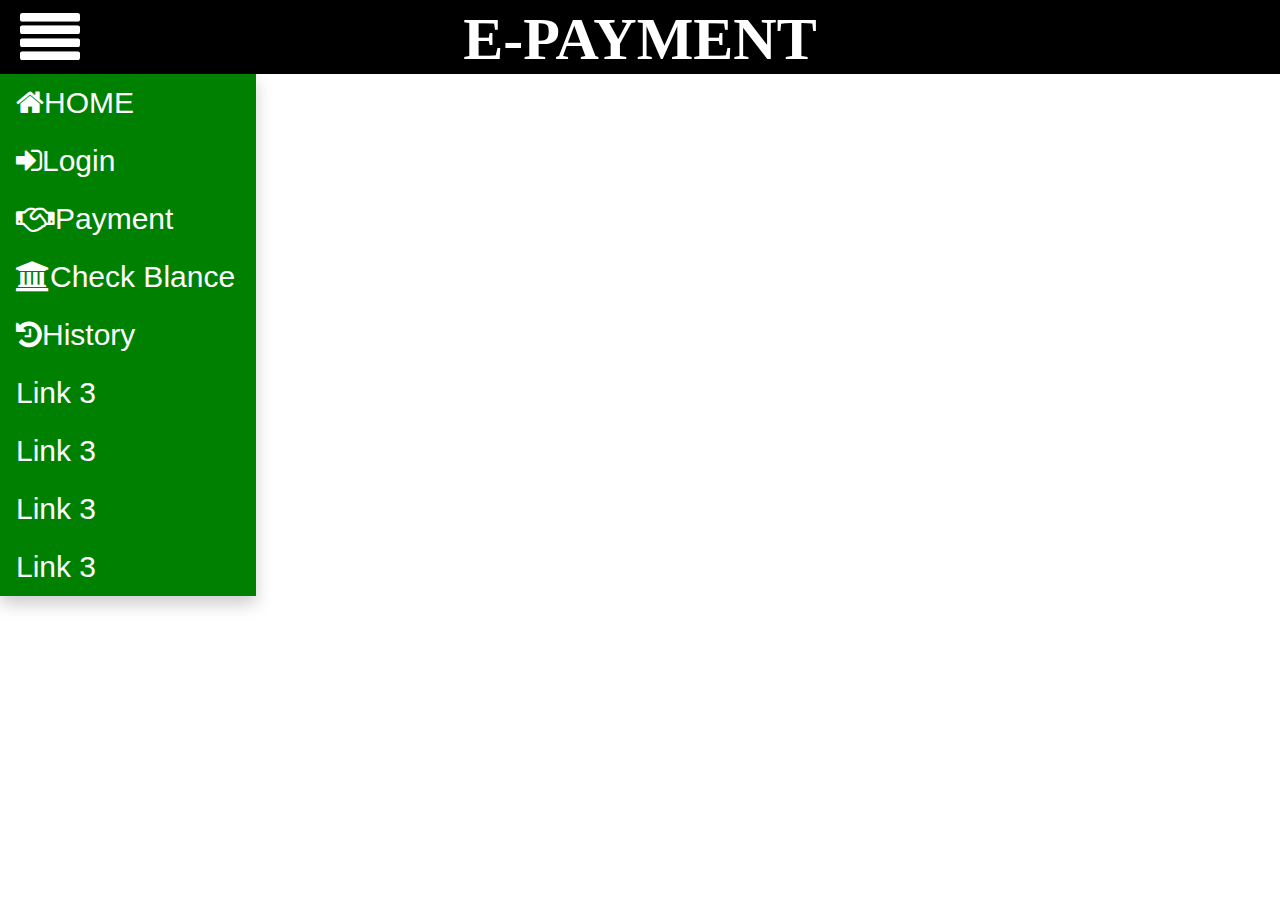
<file: index.html>
<!DOCTYPE html>
<html lang="en">
<head>
    <meta charset="UTF-8">
    <meta name="viewport" content="width=device-width, initial-scale=1.0">
    <meta http-equiv="X-UA-Compatible" content="ie=edge">
    <link rel="stylesheet" href="https://cdnjs.cloudflare.com/ajax/libs/font-awesome/4.7.0/css/font-awesome.min.css">
    <link rel="stylesheet" href="style.css">
    <title>Payment</title>
    </head>
<body>
    <div class="hed">
        <h1>E-PAYMENT</h1>
        </div>
        <div class="headeing">
        <i class="fa fa-align-justify" id="fu"></i>
    <div class="dropdown-content">
            <a href="payment.html" onclick="alert('This is active page')"><i class="fa fa-home"></i>HOME</a>
    <a href="project.html"><i class="fa fa-sign-in"></i>Login</a>
    <a href="#"><i class="fa fa-handshake-o"></i>Payment</a>
    <a href="#"><i class="fa fa-bank"></i>Check Blance</a>
    <a href="#" ><i class="fa fa-history"></i>History</a>
    <a href="#">Link 3</a>
    <a href="#">Link 3</a>
    <a href="#">Link 3</a>
    <a href="#">Link 3</a>
    </div>
    </div>

</body>
</html>
</file>
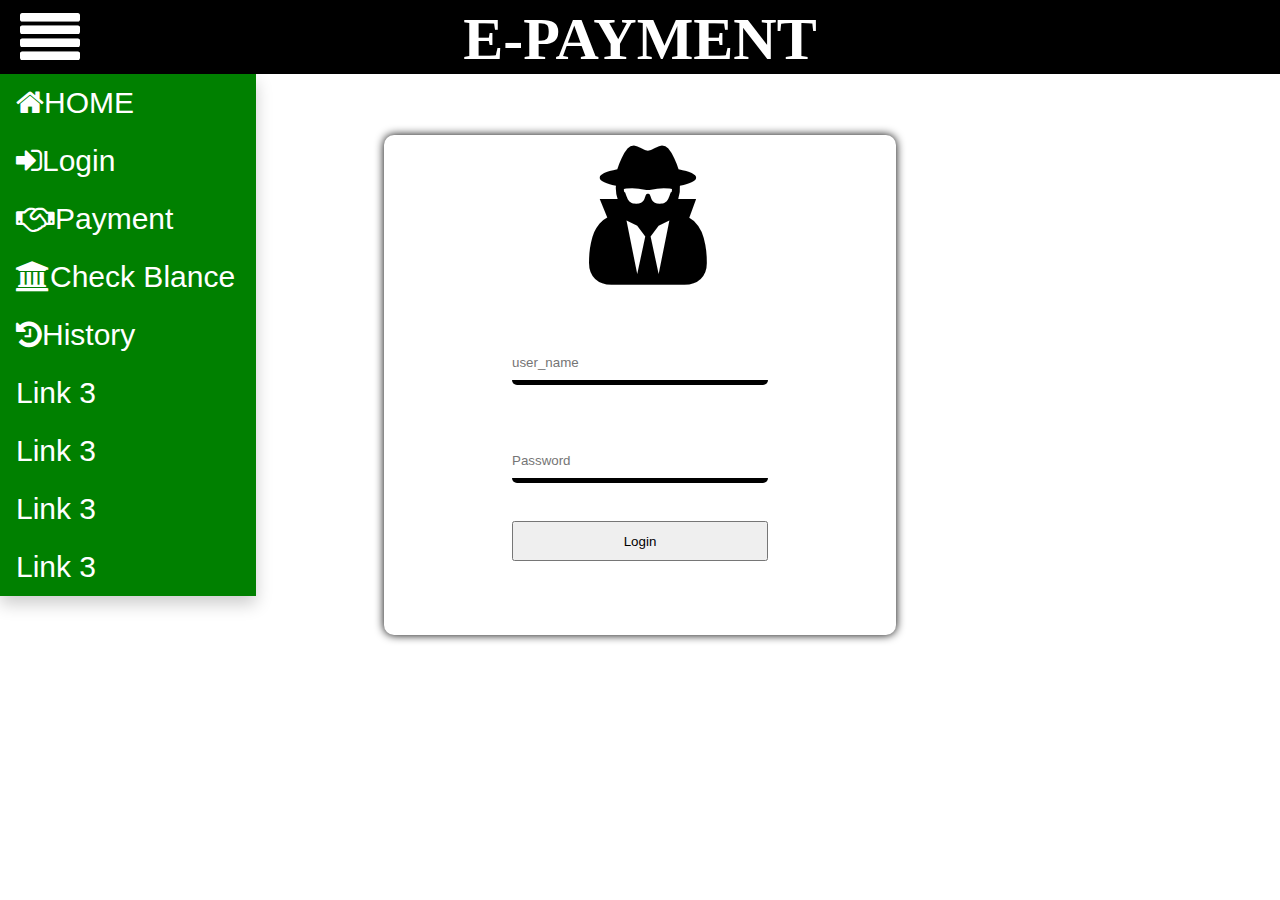
<file: project.html>
<html>
    <head>
            <link rel="stylesheet" href="https://cdnjs.cloudflare.com/ajax/libs/font-awesome/4.7.0/css/font-awesome.min.css">
            <link rel="stylesheet" href="style.css">
            <title>E-Payment</title>
    <head>
    
        <body>
                <div class="hed">
                        <h1>E-PAYMENT</h1>
                        </div>
                        <div class="headeing">
                            
                        <i class="fa fa-align-justify" id="fu"></i>
                            
                
                    <div class="dropdown-content">
                    <a href="payment.html"><i class="fa fa-home"></i>HOME</a>   
                    <a href="project.html" onclick="alert('this is active page')"><i class="fa fa-sign-in"></i>Login</a>
                    <a href="#"><i class="fa fa-handshake-o"></i>Payment</a>
                    <a href="#"><i class="fa fa-bank"></i>Check Blance</a>
                    <a href="#"><i class="fa fa-history"></i>History</a>
                    <a href="#">Link 3</a>
                    <a href="#">Link 3</a>
                    <a href="#">Link 3</a>
                    <a href="#">Link 3</a>
                    </div>
                    </div>
            <form>
            <div class="frame">
               <div class="i-frame"> <i class="fa fa-user-secret"></i></div>
               <p> user_name</p>
            <input type="text" placeholder="user_name" id="user-name" required><br><br>
            <p>Password</p>
            <input type="text" placeholder="Password" id="password" required><br><br>
            <button onclick="wap()">Login</button>
            </div>
            </form>
            <script>
                function wap(){
                   var user_name = document.getElementById("user-name").value;
                   var password = document.getElementById("password").value;
                   if(user_name == "Rashid" && password == "123")
                   {
                       window.open("https://www.w3schools.com/");
                   }
                   else{
                       alert("wrong login");
                   }
                  
                }
                </script>
        </body>
</html>
</file>
<file: style.css>
*{
        padding: 0;
        margin: 0;
        }
        .hed{
            background-color: black;
        }
        .headeing{
            margin-top: -69px;
            height: 100px;
            width: 5%;
        }
        #fu{
            color: white;
            font-size:60px;
            float: left;
            margin-top:10px;
            margin-left:20px;
            display: inline-block;
        }
        h1{
            text-align: center;
            font-size: 50px;
            padding-top: 5px;
            color: #ffffff;
        }
        .dropdown-content {
            display: none;
        position: absolute;
        font-family: sans-serif;
        background-color: green;
        min-width: 20%;
        box-shadow: 0px 8px 16px 0px rgba(0,0,0,0.2);
        z-index: 1;
        margin-top: 75px;
        }

        .dropdown-content a {
        color: white;
        font-size: 30px;
        padding: 12px 16px;
        text-decoration: none;
        display: block;
        }
        .dropdown-content a:hover{background-color: black;}
        .headeing:hover .dropdown-content{display: block;}
        #fu:hover {color: green;}
        
/* for login page */
             .frame{
                 width: 40%;
                 height: 500px;
                 position: absolute;
                 top: 15%;
                 left: 30%;
                 border-radius: 10px;
                 box-shadow:0px 0px 10px rgb(0, 0, 0);
                 background-color: #ffffff;
             }
             .fa-user-secret{
                 font-size: 150px;
                 color: black;
             }
             .i-frame{
                 width: 25%;
                 margin-left: 40%;
                 margin-top: 10px;
                 box-sizing: border-box;
             }
             input{
                 position: relative;
                 top:10px;
                 left:25%; 
                 width: 50%;
                 height: 40px;
                 border-top: 0px;
                 border-left: 0px;
                 border-right: 0px;
                 border-bottom: 5px solid black;
                 border-radius: 5px;
             }
             input:focus{
                 outline: none;
             }
             button{
                position: relative;
                 top:30px;
                 left:25%; 
                 width: 50%;
                 height: 40px;
             }
             p{
                 position: relative;
                 top:10px;
                 left:25%; 
                 width: 50%;
                 height: 40px;
                 font-family: 'Courier New', Courier, monospace;
                 color: #ffffff;
              }
               @media only screen and (min-width:768px){
                .hed{
                    background-color: black;
                }
                .headeing{
                    margin-top: -75px;
                    height: 100px;
                    width: 5%;
                }
                #fu{
                    color: white;
                    font-size:60px;
                    float: left;
                    margin-top:10px;
                    margin-left:20px;
                    display: inline-block;
                }
                h1{
                    text-align: center;
                    font-size: 60px;
                    padding-top: 5px;
                    color: #ffffff;
                }
                .dropdown-content {
                    display: none;
                position: absolute;
                font-family: sans-serif;
                background-color: green;
                min-width: 20%;
                box-shadow: 0px 8px 16px 0px rgba(0,0,0,0.2);
                z-index: 1;
                margin-top: 75px;
                }
        
                .dropdown-content a {
                color: white;
                font-size: 30px;
                padding: 12px 16px;
                text-decoration: none;
                display: block;
                }
                .dropdown-content a:hover{background-color: black;}
                .headeing:hover .dropdown-content{display: block;}
                #fu:hover {color: green;}
                
        /* for login page */
                     .frame{
                         width: 40%;
                         height: 500px;
                         position: absolute;
                         top: 15%;
                         left: 30%;
                         border-radius: 10px;
                         box-shadow:0px 0px 10px rgb(0, 0, 0);
                         background-color: #ffffff;
                     }
                     .fa-user-secret{
                         font-size: 150px;
                         color: black;
                     }
                     .i-frame{
                         width: 25%;
                         margin-left: 40%;
                         margin-top: 10px;
                         box-sizing: border-box;
                     }
                     input{
                         position: relative;
                         top:10px;
                         left:25%; 
                         width: 50%;
                         height: 40px;
                         border-top: 0px;
                         border-left: 0px;
                         border-right: 0px;
                         border-bottom: 5px solid black;
                         border-radius: 5px;
                     }
                     input:focus{
                         outline: none;
                     }
                     button{
                        position: relative;
                         top:30px;
                         left:25%; 
                         width: 50%;
                         height: 40px;
                     }
                     p{
                         position: relative;
                         top:10px;
                         left:25%; 
                         width: 50%;
                         height: 40px;
                         font-family: 'Courier New', Courier, monospace;
                         color: #ffffff;
                      }
                    }
</file>
